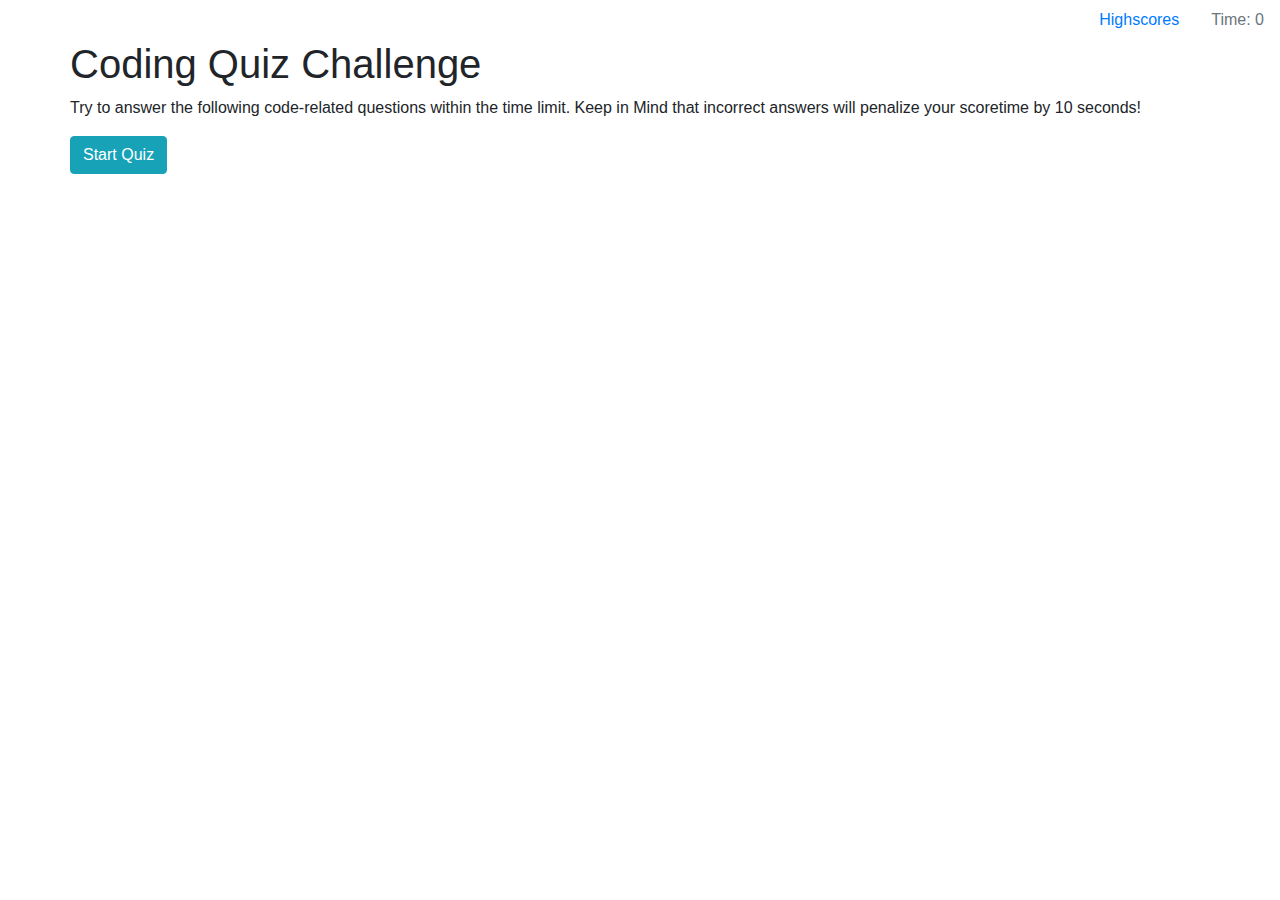
<file: index.htm>
<!DOCTYPE html>
<html>
    <head>
        <title>Quiz</title>
        <!--bootstrap-->
        <link rel="stylesheet" href="https://stackpath.bootstrapcdn.com/bootstrap/4.3.1/css/bootstrap.min.css" integrity="sha384-ggOyR0iXCbMQv3Xipma34MD+dH/1fQ784/j6cY/iJTQUOhcWr7x9JvoRxT2MZw1T" crossorigin="anonymous">
        <script src="https://code.jquery.com/jquery-3.3.1.slim.min.js" integrity="sha384-q8i/X+965DzO0rT7abK41JStQIAqVgRVzpbzo5smXKp4YfRvH+8abtTE1Pi6jizo" crossorigin="anonymous"></script>
        <script src="https://cdnjs.cloudflare.com/ajax/libs/popper.js/1.14.7/umd/popper.min.js" integrity="sha384-UO2eT0CpHqdSJQ6hJty5KVphtPhzWj9WO1clHTMGa3JDZwrnQq4sF86dIHNDz0W1" crossorigin="anonymous"></script>
        <script src="https://stackpath.bootstrapcdn.com/bootstrap/4.3.1/js/bootstrap.min.js" integrity="sha384-JjSmVgyd0p3pXB1rRibZUAYoIIy6OrQ6VrjIEaFf/nJGzIxFDsf4x0xIM+B07jRM" crossorigin="anonymous"></script>
        <!---->
    </head>
    <body>     
        <nav class="nav justify-content-end"> <!--navbar navbar-expand-lg navbar-light bg-light-->
            <a class="nav-link active" href="highScore.html">
                Highscores
            </a>
            <div class="nav-item" id="navbarText">
                <span class="nav-link disabled" id="quizTimer">
                    Time: 0
                </span>
            </div>
        </nav>   
        <div class="container" id="firstContainer"  style="display:''">
            <div class="row">
                <h1>Coding Quiz Challenge</h1>
            </div>
            <div class="row">
                <p>
                    Try to answer the following code-related questions within 
                    the time limit. Keep in Mind that incorrect answers will 
                    penalize your scoretime by 10 seconds!
                </p>
            </div>
            <div class="row">
                <button type="button" class="btn btn-info" id="startButton">
                    Start Quiz
                </button>
            </div>
        </div>
        <div class="container" id="secondContainer" style="display:none">
            <div class="row">
                <h1>Question<span id="questionNumber"></span></h1>
            </div>
            <form class="row">
                <div class="form-check" id="question">
                    <p id="title"></p>
                    <div class="form-check">
                        <input class="form-check-input" id= "button0" type="radio" name="radAnswer" value="0">
                        <label class="form-check-label" id="ans0"></label>
                    </div>
                    <div class="form-check">
                        <input class="form-check-input" id= "button1" type="radio" name="radAnswer" value="1">
                        <label class="form-check-label" id="ans1"></label>
                    </div>
                    <div class="form-check">
                        <input class="form-check-input" id= "button2" type="radio" name="radAnswer" value="2">
                        <label class="form-check-label" id="ans2"></label>
                    </div>
                    <div class="form-check">
                        <input class="form-check-input" id= "button3" type="radio" name="radAnswer" value="3">
                        <label class="form-check-label" id="ans3"></label>
                    </div>
                </div>
            </form>
            <div class="row">
                <div class="col"><p id="correctans"></p></div>
                <div class="col"><p id="donebanner"></p></div>
            </div>
        </div>
        <script src="Assets/script/questions.js"></script>
    </body>
</html>
</file>
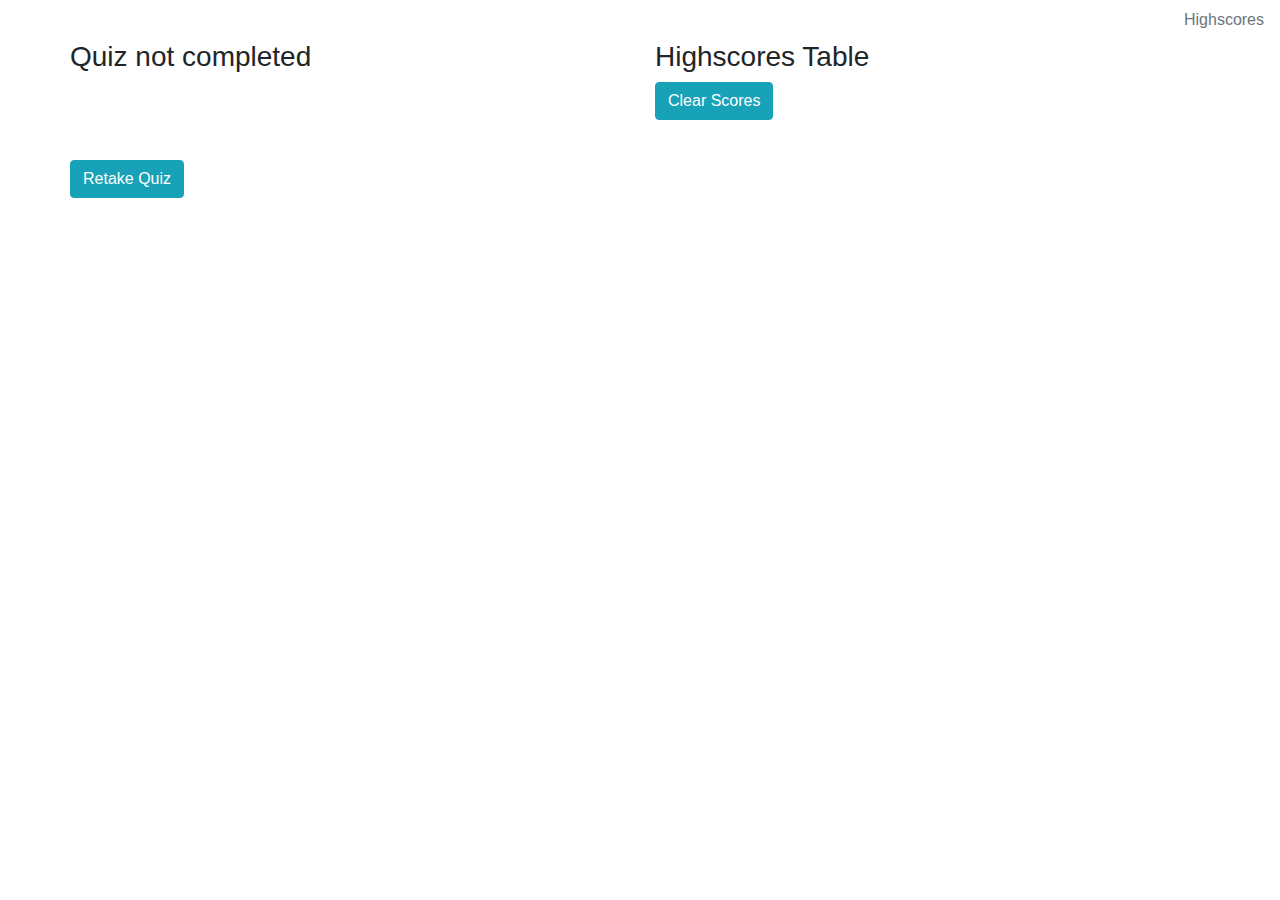
<file: highScore.html>
<!DOCTYPE html>
<html>
    <head>
        <title>Quiz</title>
        <!--bootstrap-->
        <link rel="stylesheet" href="https://stackpath.bootstrapcdn.com/bootstrap/4.3.1/css/bootstrap.min.css" integrity="sha384-ggOyR0iXCbMQv3Xipma34MD+dH/1fQ784/j6cY/iJTQUOhcWr7x9JvoRxT2MZw1T" crossorigin="anonymous">
        <script src="https://code.jquery.com/jquery-3.3.1.slim.min.js" integrity="sha384-q8i/X+965DzO0rT7abK41JStQIAqVgRVzpbzo5smXKp4YfRvH+8abtTE1Pi6jizo" crossorigin="anonymous"></script>
        <script src="https://cdnjs.cloudflare.com/ajax/libs/popper.js/1.14.7/umd/popper.min.js" integrity="sha384-UO2eT0CpHqdSJQ6hJty5KVphtPhzWj9WO1clHTMGa3JDZwrnQq4sF86dIHNDz0W1" crossorigin="anonymous"></script>
        <script src="https://stackpath.bootstrapcdn.com/bootstrap/4.3.1/js/bootstrap.min.js" integrity="sha384-JjSmVgyd0p3pXB1rRibZUAYoIIy6OrQ6VrjIEaFf/nJGzIxFDsf4x0xIM+B07jRM" crossorigin="anonymous"></script>
        <!---->
    </head>
    <body>
        <nav class="nav justify-content-end">
            <a class="nav-link disabled" href="highScore.html">
                Highscores
            </a>
        </nav>        
        <div class="container">
            <div class="row">
                <div class="col">
                    <div class="row">
                        <h3 id="finalScorePreText">Your final score is: <span id="finalScore"></span></h3>
                        <p id="finalScoreReminder">If you want to save your score please submit your initails below</p>
                    </div>
                    <form class="row" id="highscore-form">
                        <input type="text" placeholder="Enter your initials here" name="initials-text" id="initials-text" />
                        <button type="button" class="btn btn-info" id="highscore-button">
                            Submit
                        </button>
                    </form>
                    <div class="row">
                        <a href="index.htm">
                            <button type="button" class="btn btn-info">
                                Retake Quiz
                            </button>
                        </a>
                    </div>
                </div>
                <div class="col">
                    <h3>Highscores Table</h3>
                    <div id="highScore-list">
                        
                    </div>
                    <button type="button" class="btn btn-info" id="clearscore-button">
                        Clear Scores
                    </button>
                </div>
            </div>
        </div>
        <script src="Assets/script/highScore.js"></script>
    </body>
</html>
</file>
